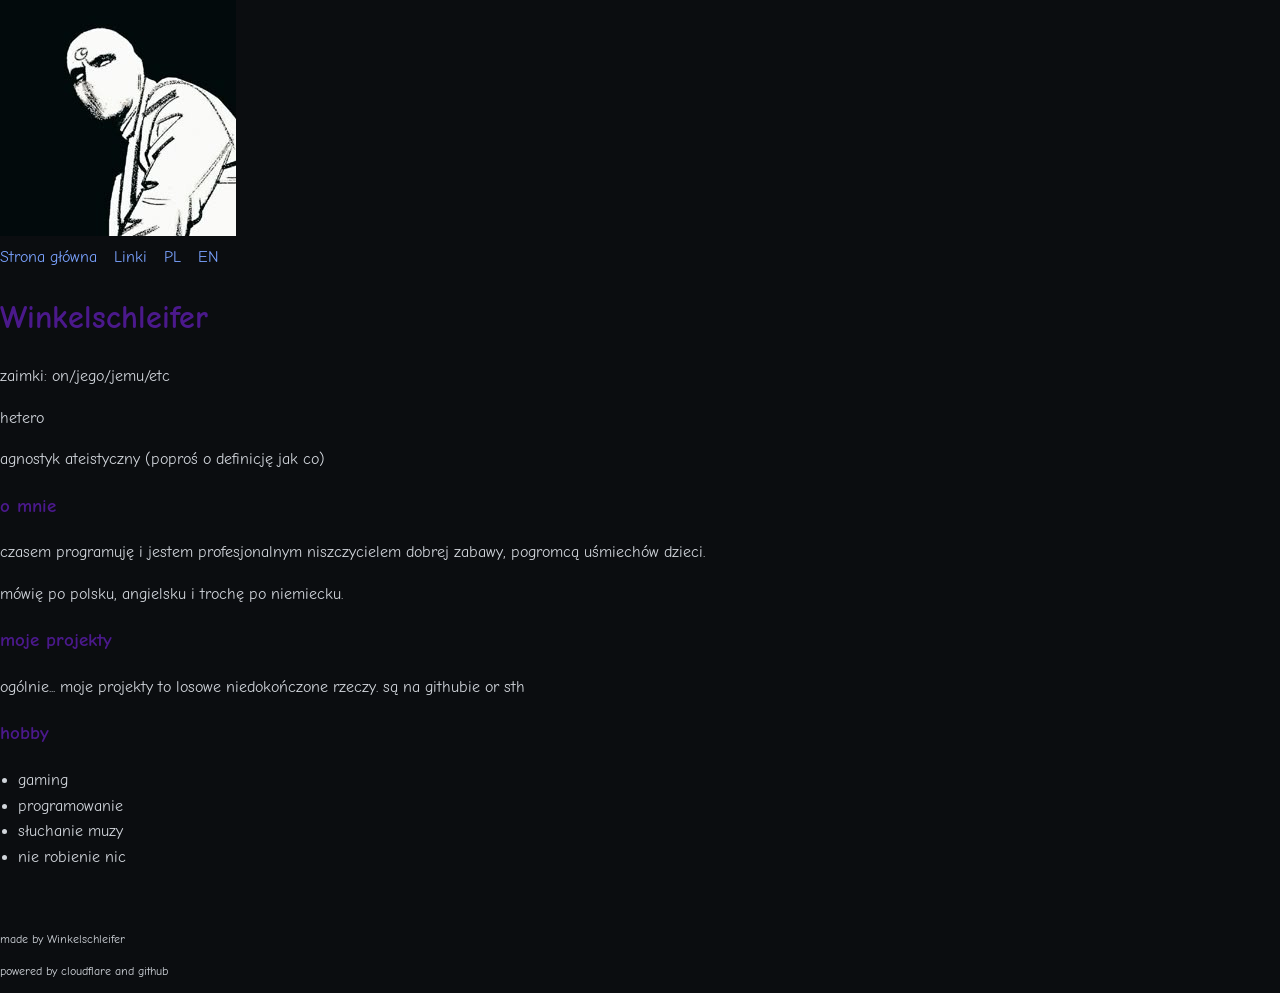
<file: pl/index.html>
<!doctype html>
<html>
  <head>
      <meta charset="utf-8">
      <meta name="viewport" content="width=device-width, initial-scale=1">

      <title>Winkelschleifer</title>

      <meta name="author" content="winkelschleifer">

      <link href="https://fonts.googleapis.com/css2?family=Comic+Neue:wght@400;700&display=swap" rel="stylesheet">
      <link rel="stylesheet" href="style.css">
    <img src="../assets/moon knight.jpg" alt="moon knight">
  </head>
  <body>
    <nav>
      <a href="index.html">Strona główna</a>
      <a href="links.html">Linki</a>
      <a href="/pl/">PL</a>
      <a href="/en/">EN</a>
    </nav>
    
    <header>
      <h1>Winkelschleifer</h1>
      <p>zaimki: on/jego/jemu/etc</p>
      <p>hetero</p>
      <p>agnostyk ateistyczny (poproś o definicję jak co)</p>
    </header>

    <main>
    <section>
      <h3>o mnie</h3>
      <p>czasem programuję i jestem profesjonalnym niszczycielem dobrej zabawy, pogromcą uśmiechów dzieci.</p>
      <p>mówię po polsku, angielsku i trochę po niemiecku.</p>
    </section>
      
      <section>
        <h3>moje projekty</h3>
        <p>ogólnie... moje projekty to losowe niedokończone rzeczy. są na githubie or sth</p>
      </section>
      <section>
        <h3>hobby</h3>
        <ul>
          <li>gaming</li>
          <li>programowanie</li>
          <li>słuchanie muzy</li>
          <li>nie robienie nic</li>
        </ul>
      </section>
    </main>
    
    <footer>
      <p>made by Winkelschleifer</p>
      <p>powered by cloudflare and github</p>
    </footer>
  </body>
</html>
</file>
<file: pl/style.css>
body {
  margin: 0;
  font-family: "Comic Neue", "Comic Sans MS", Arial, sans-serif;
  background: #0b0d10;
  color: #cfcfcf;
  line-height: 1.6;
}

.container {
  max-width: 760px;
  margin: 60px auto;
  padding: 24px;
}

.subtitle {
  color: #9aa4b2;
  margin-top: 8px;
}

a {
  display: inline-block;
  margin-right: 12px;
}

.alias {
  color: #6b7280;
  font-size: 14px;
}

h2 {
  margin-top: 40px;
  font-size: 18px;
}

h1, h2, h3 {
  color: #4b198c;
}

p, li {
  color: #d1d5db;
}

ul {
  padding-left: 18px;
}

a {
  color: #7aa2ff;
  text-decoration: none;
}

a:hover {
  text-decoration: underline;
}

footer {
  margin-top: 60px;
  font-size: 12px;
  color: #6b7280;
}
</file>
